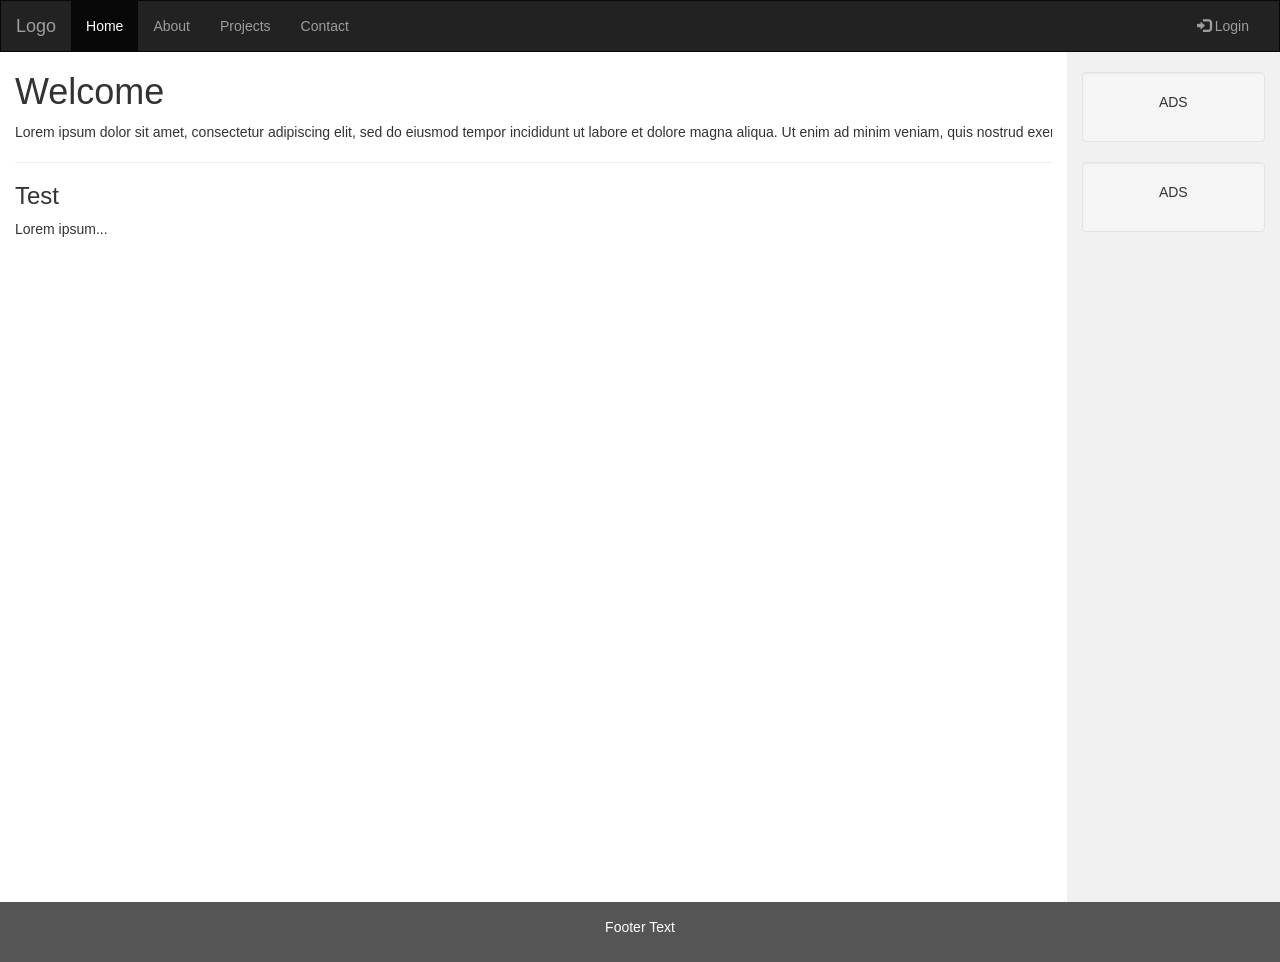
<file: mainframework.html>
<!DOCTYPE html>
<html lang="en">
<head>
  <title>Bootstrap Example</title>
  <meta charset="utf-8">
  <meta name="viewport" content="width=device-width, initial-scale=1">
  <link rel="stylesheet" href="http://maxcdn.bootstrapcdn.com/bootstrap/3.3.6/css/bootstrap.min.css">
  <script src="https://ajax.googleapis.com/ajax/libs/jquery/1.12.2/jquery.min.js"></script>
  <script src="http://maxcdn.bootstrapcdn.com/bootstrap/3.3.6/js/bootstrap.min.js"></script>
  <style>
    /* Remove the navbar's default margin-bottom and rounded borders */
    .navbar {
      margin-bottom: 0;
      border-radius: 0;
    }

    /* Set height of the grid so .sidenav can be 100% (adjust as needed) */
    .row.content {height: 850px;}

    /* Set gray background color and 100% height */
    .sidenav {
      padding-top: 20px;
      background-color: #f1f1f1;
      height: 100%;
    }

    /* Set black background color, white text and some padding */
    footer {
      background-color: #555;
      color: white;
      padding: 15px;
    }

    /* On small screens, set height to 'auto' for sidenav and grid */
    @media screen and (max-width: 767px) {
      .sidenav {
        height: auto;
        padding: 15px;
      }
      .row.content {height:auto;}
    }
  </style>
</head>
<body>

<nav class="navbar navbar-inverse">
  <div class="container-fluid">
    <div class="navbar-header">
      <button type="button" class="navbar-toggle" data-toggle="collapse" data-target="#myNavbar">
        <span class="icon-bar"></span>
        <span class="icon-bar"></span>
        <span class="icon-bar"></span>
      </button>
      <a class="navbar-brand" href="#">Logo</a>
    </div>
    <div class="collapse navbar-collapse" id="myNavbar">
      <ul class="nav navbar-nav">
        <!--상단바-->
        <li class="active"><a href="#">Home</a></li>
        <li><a href="#">About</a></li>
        <li><a href="#">Projects</a></li>
        <li><a href="#">Contact</a></li>
      </ul>
      <ul class="nav navbar-nav navbar-right">
        <li><a href="#"><span class="glyphicon glyphicon-log-in"></span> Login</a></li>
      </ul>
    </div>
  </div>
</nav>

<div class="container-fluid text-center">
  <div class="row content">
    <div class="col-sm-10 text-left" style="height:100%;">
      <!--메인화면-->
      <div style="white-space:nowrap; height:100%; overflow:auto;"> <!--가로 스크롤 생기게 하는부분-->
      <h1>Welcome</h1>
      <p>Lorem ipsum dolor sit amet, consectetur adipiscing elit, sed do eiusmod tempor incididunt ut labore et dolore magna aliqua. Ut enim ad minim veniam, quis nostrud exercitation ullamco laboris nisi ut aliquip ex ea commodo consequat. Excepteur sint occaecat cupidatat non proident, sunt in culpa qui officia deserunt mollit anim id est laborum consectetur adipiscing elit, sed do eiusmod tempor incididunt ut labore et dolore magna aliqua. Ut enim ad minim veniam, quis nostrud exercitation ullamco laboris nisi ut aliquip ex ea commodo consequat.</p>
      <hr>
      <h3>Test</h3>
      <p>Lorem ipsum...</p>
    </div>
    </div>
    <div class="col-sm-2 sidenav">
      <!--사이드바-->
      <div class="well">
        <p>ADS</p>
      </div>
      <div class="well">
        <p>ADS</p>
      </div>
    </div>
  </div>
</div>

<footer class="container-fluid text-center">
  <!--추후에 지울것. 끝경계 알수없어서 설정해놓은 부분-->
  <p>Footer Text</p>
</footer>

</body>
</html>
</file>
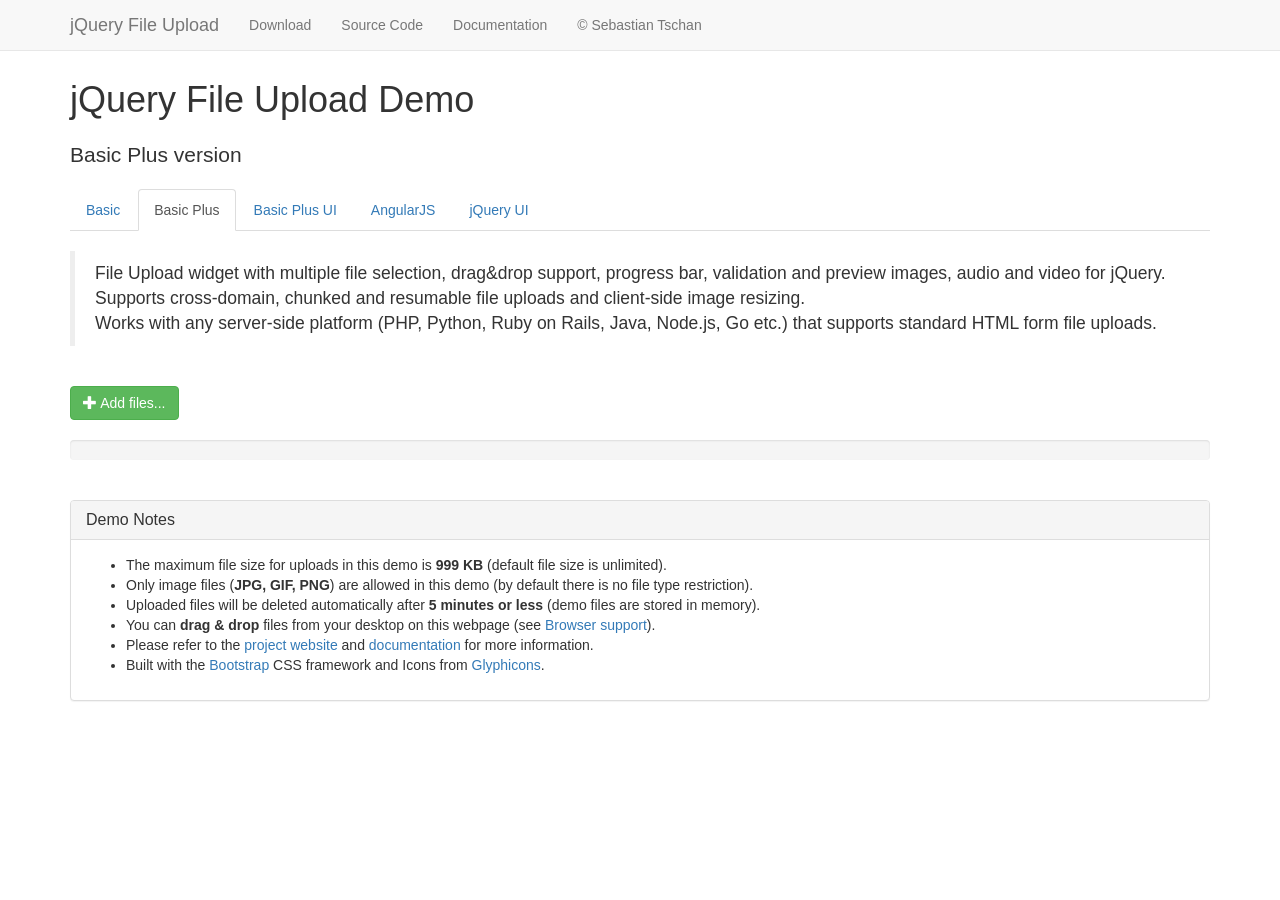
<file: ft/basic-plus.html>
<!DOCTYPE HTML>
<!--
/*
 * jQuery File Upload Plugin Basic Plus Demo
 * https://github.com/blueimp/jQuery-File-Upload
 *
 * Copyright 2013, Sebastian Tschan
 * https://blueimp.net
 *
 * Licensed under the MIT license:
 * http://www.opensource.org/licenses/MIT
 */
-->
<html lang="en">
<head>
<!-- Force latest IE rendering engine or ChromeFrame if installed -->
<!--[if IE]><meta http-equiv="X-UA-Compatible" content="IE=edge,chrome=1"><![endif]-->
<meta charset="utf-8">
<title>jQuery File Upload Demo - Basic Plus version</title>
<meta name="description" content="File Upload widget with multiple file selection, drag&amp;drop support, progress bar, validation and preview images, audio and video for jQuery. Supports cross-domain, chunked and resumable file uploads. Works with any server-side platform (Google App Engine, PHP, Python, Ruby on Rails, Java, etc.) that supports standard HTML form file uploads.">
<meta name="viewport" content="width=device-width, initial-scale=1.0">
<!-- Bootstrap styles -->
<link rel="stylesheet" href="//netdna.bootstrapcdn.com/bootstrap/3.2.0/css/bootstrap.min.css">
<!-- Generic page styles -->
<link rel="stylesheet" href="css/style.css">
<!-- CSS to style the file input field as button and adjust the Bootstrap progress bars -->
<link rel="stylesheet" href="css/jquery.fileupload.css">
</head>
<body>
<div class="navbar navbar-default navbar-fixed-top">
    <div class="container">
        <div class="navbar-header">
            <button type="button" class="navbar-toggle" data-toggle="collapse" data-target=".navbar-fixed-top .navbar-collapse">
                <span class="icon-bar"></span>
                <span class="icon-bar"></span>
                <span class="icon-bar"></span>
            </button>
            <a class="navbar-brand" href="https://github.com/blueimp/jQuery-File-Upload">jQuery File Upload</a>
        </div>
        <div class="navbar-collapse collapse">
            <ul class="nav navbar-nav">
                <li><a href="https://github.com/blueimp/jQuery-File-Upload/tags">Download</a></li>
                <li><a href="https://github.com/blueimp/jQuery-File-Upload">Source Code</a></li>
                <li><a href="https://github.com/blueimp/jQuery-File-Upload/wiki">Documentation</a></li>
                <li><a href="https://blueimp.net">&copy; Sebastian Tschan</a></li>
            </ul>
        </div>
    </div>
</div>
<div class="container">
    <h1>jQuery File Upload Demo</h1>
    <h2 class="lead">Basic Plus version</h2>
    <ul class="nav nav-tabs">
        <li><a href="basic.html">Basic</a></li>
        <li class="active"><a href="basic-plus.html">Basic Plus</a></li>
        <li><a href="index.html">Basic Plus UI</a></li>
        <li><a href="angularjs.html">AngularJS</a></li>
        <li><a href="jquery-ui.html">jQuery UI</a></li>
    </ul>
    <br>
    <blockquote>
        <p>File Upload widget with multiple file selection, drag&amp;drop support, progress bar, validation and preview images, audio and video for jQuery.<br>
        Supports cross-domain, chunked and resumable file uploads and client-side image resizing.<br>
        Works with any server-side platform (PHP, Python, Ruby on Rails, Java, Node.js, Go etc.) that supports standard HTML form file uploads.</p>
    </blockquote>
    <br>
    <!-- The fileinput-button span is used to style the file input field as button -->
    <span class="btn btn-success fileinput-button">
        <i class="glyphicon glyphicon-plus"></i>
        <span>Add files...</span>
        <!-- The file input field used as target for the file upload widget -->
        <input id="fileupload" type="file" name="files[]" multiple>
    </span>
    <br>
    <br>
    <!-- The global progress bar -->
    <div id="progress" class="progress">
        <div class="progress-bar progress-bar-success"></div>
    </div>
    <!-- The container for the uploaded files -->
    <div id="files" class="files"></div>
    <br>
    <div class="panel panel-default">
        <div class="panel-heading">
            <h3 class="panel-title">Demo Notes</h3>
        </div>
        <div class="panel-body">
            <ul>
                <li>The maximum file size for uploads in this demo is <strong>999 KB</strong> (default file size is unlimited).</li>
                <li>Only image files (<strong>JPG, GIF, PNG</strong>) are allowed in this demo (by default there is no file type restriction).</li>
                <li>Uploaded files will be deleted automatically after <strong>5 minutes or less</strong> (demo files are stored in memory).</li>
                <li>You can <strong>drag &amp; drop</strong> files from your desktop on this webpage (see <a href="https://github.com/blueimp/jQuery-File-Upload/wiki/Browser-support">Browser support</a>).</li>
                <li>Please refer to the <a href="https://github.com/blueimp/jQuery-File-Upload">project website</a> and <a href="https://github.com/blueimp/jQuery-File-Upload/wiki">documentation</a> for more information.</li>
                <li>Built with the <a href="http://getbootstrap.com/">Bootstrap</a> CSS framework and Icons from <a href="http://glyphicons.com/">Glyphicons</a>.</li>
            </ul>
        </div>
    </div>
</div>
<script src="//ajax.googleapis.com/ajax/libs/jquery/1.11.3/jquery.min.js"></script>
<!-- The jQuery UI widget factory, can be omitted if jQuery UI is already included -->
<script src="js/vendor/jquery.ui.widget.js"></script>
<!-- The Load Image plugin is included for the preview images and image resizing functionality -->
<script src="//blueimp.github.io/JavaScript-Load-Image/js/load-image.all.min.js"></script>
<!-- The Canvas to Blob plugin is included for image resizing functionality -->
<script src="//blueimp.github.io/JavaScript-Canvas-to-Blob/js/canvas-to-blob.min.js"></script>
<!-- Bootstrap JS is not required, but included for the responsive demo navigation -->
<script src="//netdna.bootstrapcdn.com/bootstrap/3.2.0/js/bootstrap.min.js"></script>
<!-- The Iframe Transport is required for browsers without support for XHR file uploads -->
<script src="js/jquery.iframe-transport.js"></script>
<!-- The basic File Upload plugin -->
<script src="js/jquery.fileupload.js"></script>
<!-- The File Upload processing plugin -->
<script src="js/jquery.fileupload-process.js"></script>
<!-- The File Upload image preview & resize plugin -->
<script src="js/jquery.fileupload-image.js"></script>
<!-- The File Upload audio preview plugin -->
<script src="js/jquery.fileupload-audio.js"></script>
<!-- The File Upload video preview plugin -->
<script src="js/jquery.fileupload-video.js"></script>
<!-- The File Upload validation plugin -->
<script src="js/jquery.fileupload-validate.js"></script>
<script>
/*jslint unparam: true, regexp: true */
/*global window, $ */
$(function () {
    'use strict';
    // Change this to the location of your server-side upload handler:
    var url = window.location.hostname === 'blueimp.github.io' ?
                '//jquery-file-upload.appspot.com/' : 'server/php/',
        uploadButton = $('<button/>')
            .addClass('btn btn-primary')
            .prop('disabled', true)
            .text('Processing...')
            .on('click', function () {
                var $this = $(this),
                    data = $this.data();
                $this
                    .off('click')
                    .text('Abort')
                    .on('click', function () {
                        $this.remove();
                        data.abort();
                    });
                data.submit().always(function () {
                    $this.remove();
                });
            });
    $('#fileupload').fileupload({
        url: url,
        dataType: 'json',
        autoUpload: false,
        acceptFileTypes: /(\.|\/)(gif|jpe?g|png)$/i,
        maxFileSize: 999000,
        // Enable image resizing, except for Android and Opera,
        // which actually support image resizing, but fail to
        // send Blob objects via XHR requests:
        disableImageResize: /Android(?!.*Chrome)|Opera/
            .test(window.navigator.userAgent),
        previewMaxWidth: 100,
        previewMaxHeight: 100,
        previewCrop: true
    }).on('fileuploadadd', function (e, data) {
        data.context = $('<div/>').appendTo('#files');
        $.each(data.files, function (index, file) {
            var node = $('<p/>')
                    .append($('<span/>').text(file.name));
            if (!index) {
                node
                    .append('<br>')
                    .append(uploadButton.clone(true).data(data));
            }
            node.appendTo(data.context);
        });
    }).on('fileuploadprocessalways', function (e, data) {
        var index = data.index,
            file = data.files[index],
            node = $(data.context.children()[index]);
        if (file.preview) {
            node
                .prepend('<br>')
                .prepend(file.preview);
        }
        if (file.error) {
            node
                .append('<br>')
                .append($('<span class="text-danger"/>').text(file.error));
        }
        if (index + 1 === data.files.length) {
            data.context.find('button')
                .text('Upload')
                .prop('disabled', !!data.files.error);
        }
    }).on('fileuploadprogressall', function (e, data) {
        var progress = parseInt(data.loaded / data.total * 100, 10);
        $('#progress .progress-bar').css(
            'width',
            progress + '%'
        );
    }).on('fileuploaddone', function (e, data) {
        $.each(data.result.files, function (index, file) {
            if (file.url) {
                var link = $('<a>')
                    .attr('target', '_blank')
                    .prop('href', file.url);
                $(data.context.children()[index])
                    .wrap(link);
            } else if (file.error) {
                var error = $('<span class="text-danger"/>').text(file.error);
                $(data.context.children()[index])
                    .append('<br>')
                    .append(error);
            }
        });
    }).on('fileuploadfail', function (e, data) {
        $.each(data.files, function (index) {
            var error = $('<span class="text-danger"/>').text('File upload failed.');
            $(data.context.children()[index])
                .append('<br>')
                .append(error);
        });
    }).prop('disabled', !$.support.fileInput)
        .parent().addClass($.support.fileInput ? undefined : 'disabled');
});
</script>
</body>
</html>
</file>
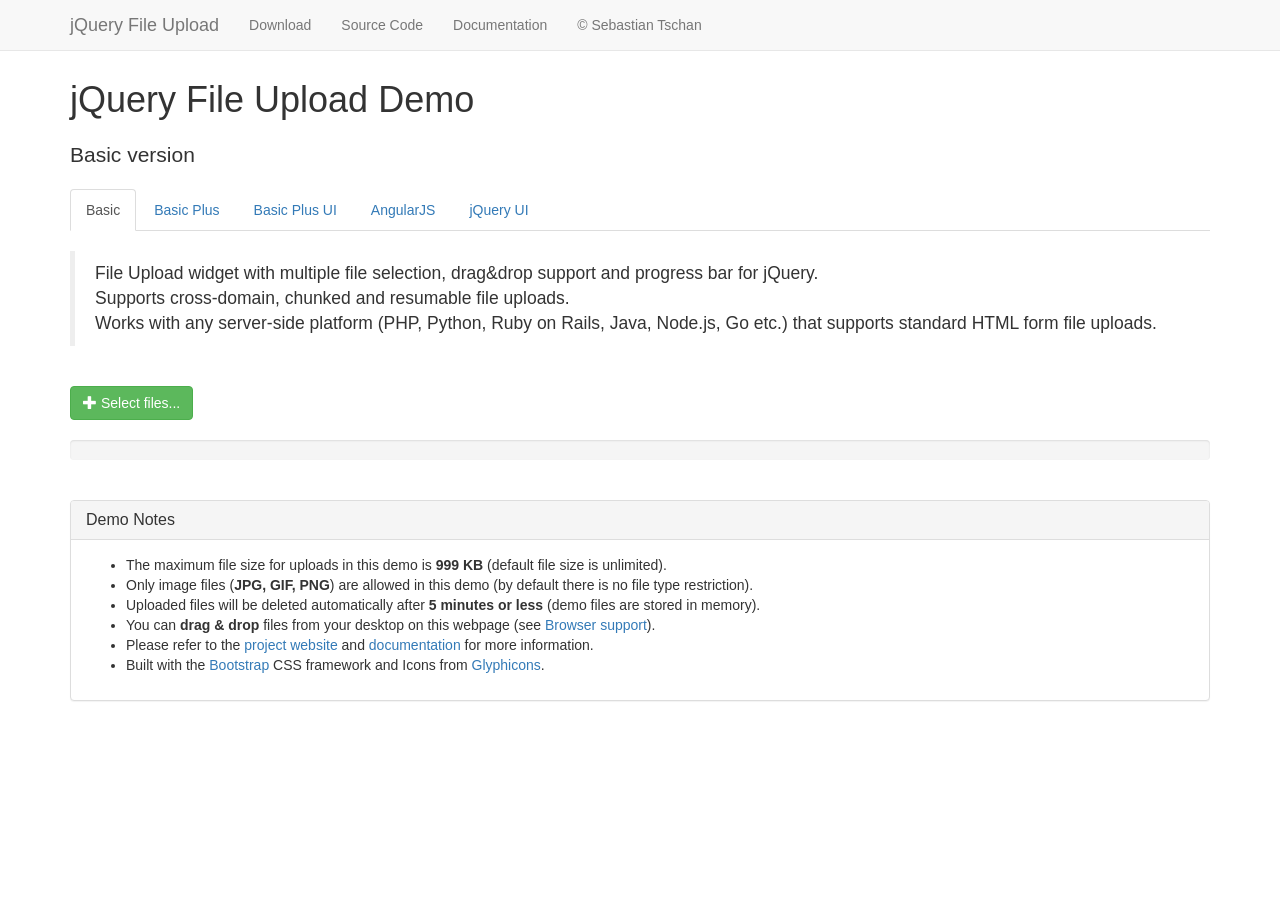
<file: ft/basic.html>
<!DOCTYPE HTML>
<!--
/*
 * jQuery File Upload Plugin Basic Demo
 * https://github.com/blueimp/jQuery-File-Upload
 *
 * Copyright 2013, Sebastian Tschan
 * https://blueimp.net
 *
 * Licensed under the MIT license:
 * http://www.opensource.org/licenses/MIT
 */
-->
<html lang="en">
<head>
<!-- Force latest IE rendering engine or ChromeFrame if installed -->
<!--[if IE]><meta http-equiv="X-UA-Compatible" content="IE=edge,chrome=1"><![endif]-->
<meta charset="utf-8">
<title>jQuery File Upload Demo - Basic version</title>
<meta name="description" content="File Upload widget with multiple file selection, drag&amp;drop support and progress bar for jQuery. Supports cross-domain, chunked and resumable file uploads. Works with any server-side platform (PHP, Python, Ruby on Rails, Java, Node.js, Go etc.) that supports standard HTML form file uploads.">
<meta name="viewport" content="width=device-width, initial-scale=1.0">
<!-- Bootstrap styles -->
<link rel="stylesheet" href="//netdna.bootstrapcdn.com/bootstrap/3.2.0/css/bootstrap.min.css">
<!-- Generic page styles -->
<link rel="stylesheet" href="css/style.css">
<!-- CSS to style the file input field as button and adjust the Bootstrap progress bars -->
<link rel="stylesheet" href="css/jquery.fileupload.css">
</head>
<body>
<div class="navbar navbar-default navbar-fixed-top">
    <div class="container">
        <div class="navbar-header">
            <button type="button" class="navbar-toggle" data-toggle="collapse" data-target=".navbar-fixed-top .navbar-collapse">
                <span class="icon-bar"></span>
                <span class="icon-bar"></span>
                <span class="icon-bar"></span>
            </button>
            <a class="navbar-brand" href="https://github.com/blueimp/jQuery-File-Upload">jQuery File Upload</a>
        </div>
        <div class="navbar-collapse collapse">
            <ul class="nav navbar-nav">
                <li><a href="https://github.com/blueimp/jQuery-File-Upload/tags">Download</a></li>
                <li><a href="https://github.com/blueimp/jQuery-File-Upload">Source Code</a></li>
                <li><a href="https://github.com/blueimp/jQuery-File-Upload/wiki">Documentation</a></li>
                <li><a href="https://blueimp.net">&copy; Sebastian Tschan</a></li>
            </ul>
        </div>
    </div>
</div>
<div class="container">
    <h1>jQuery File Upload Demo</h1>
    <h2 class="lead">Basic version</h2>
    <ul class="nav nav-tabs">
        <li class="active"><a href="basic.html">Basic</a></li>
        <li><a href="basic-plus.html">Basic Plus</a></li>
        <li><a href="index.html">Basic Plus UI</a></li>
        <li><a href="angularjs.html">AngularJS</a></li>
        <li><a href="jquery-ui.html">jQuery UI</a></li>
    </ul>
    <br>
    <blockquote>
        <p>File Upload widget with multiple file selection, drag&amp;drop support and progress bar for jQuery.<br>
        Supports cross-domain, chunked and resumable file uploads.<br>
        Works with any server-side platform (PHP, Python, Ruby on Rails, Java, Node.js, Go etc.) that supports standard HTML form file uploads.</p>
    </blockquote>
    <br>
    <!-- The fileinput-button span is used to style the file input field as button -->
    <span class="btn btn-success fileinput-button">
        <i class="glyphicon glyphicon-plus"></i>
        <span>Select files...</span>
        <!-- The file input field used as target for the file upload widget -->
        <input id="fileupload" type="file" name="files[]" multiple>
    </span>
    <br>
    <br>
    <!-- The global progress bar -->
    <div id="progress" class="progress">
        <div class="progress-bar progress-bar-success"></div>
    </div>
    <!-- The container for the uploaded files -->
    <div id="files" class="files"></div>
    <br>
    <div class="panel panel-default">
        <div class="panel-heading">
            <h3 class="panel-title">Demo Notes</h3>
        </div>
        <div class="panel-body">
            <ul>
                <li>The maximum file size for uploads in this demo is <strong>999 KB</strong> (default file size is unlimited).</li>
                <li>Only image files (<strong>JPG, GIF, PNG</strong>) are allowed in this demo (by default there is no file type restriction).</li>
                <li>Uploaded files will be deleted automatically after <strong>5 minutes or less</strong> (demo files are stored in memory).</li>
                <li>You can <strong>drag &amp; drop</strong> files from your desktop on this webpage (see <a href="https://github.com/blueimp/jQuery-File-Upload/wiki/Browser-support">Browser support</a>).</li>
                <li>Please refer to the <a href="https://github.com/blueimp/jQuery-File-Upload">project website</a> and <a href="https://github.com/blueimp/jQuery-File-Upload/wiki">documentation</a> for more information.</li>
                <li>Built with the <a href="http://getbootstrap.com/">Bootstrap</a> CSS framework and Icons from <a href="http://glyphicons.com/">Glyphicons</a>.</li>
            </ul>
        </div>
    </div>
</div>
<script src="//ajax.googleapis.com/ajax/libs/jquery/1.11.3/jquery.min.js"></script>
<!-- The jQuery UI widget factory, can be omitted if jQuery UI is already included -->
<script src="js/vendor/jquery.ui.widget.js"></script>
<!-- The Iframe Transport is required for browsers without support for XHR file uploads -->
<script src="js/jquery.iframe-transport.js"></script>
<!-- The basic File Upload plugin -->
<script src="js/jquery.fileupload.js"></script>
<!-- Bootstrap JS is not required, but included for the responsive demo navigation -->
<script src="//netdna.bootstrapcdn.com/bootstrap/3.2.0/js/bootstrap.min.js"></script>
<script>
/*jslint unparam: true */
/*global window, $ */
$(function () {
    'use strict';
    // Change this to the location of your server-side upload handler:
    var url = window.location.hostname === 'blueimp.github.io' ?
                '//jquery-file-upload.appspot.com/' : 'server/php/';
    $('#fileupload').fileupload({
        url: url,
        dataType: 'json',
        done: function (e, data) {
            $.each(data.result.files, function (index, file) {
                $('<p/>').text(file.name).appendTo('#files');
            });
        },
        progressall: function (e, data) {
            var progress = parseInt(data.loaded / data.total * 100, 10);
            $('#progress .progress-bar').css(
                'width',
                progress + '%'
            );
        }
    }).prop('disabled', !$.support.fileInput)
        .parent().addClass($.support.fileInput ? undefined : 'disabled');
});
</script>
</body>
</html>
</file>
<file: ft/css/style.css>
@charset "UTF-8";
/*
 * jQuery File Upload Plugin CSS Example
 * https://github.com/blueimp/jQuery-File-Upload
 *
 * Copyright 2013, Sebastian Tschan
 * https://blueimp.net
 *
 * Licensed under the MIT license:
 * http://www.opensource.org/licenses/MIT
 */

body {
  padding-top: 60px;
}
</file>
